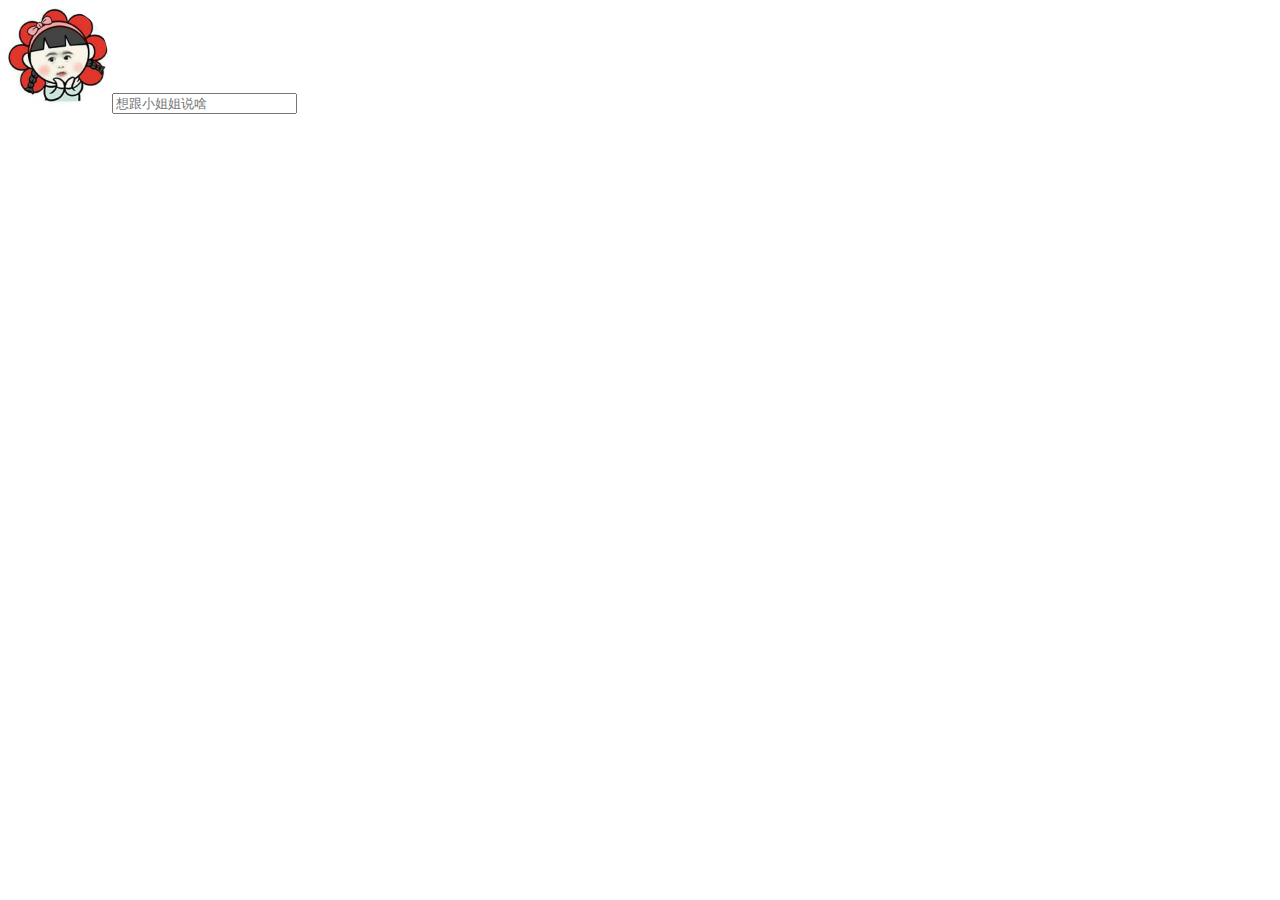
<file: 生活小助手/robot-component.html>
<!DOCTYPE html>
<html lang="en">

<head>
    <meta charset="UTF-8">
    <meta name="viewport" content="width=device-width, initial-scale=1.0">
    <meta http-equiv="X-UA-Compatible" content="ie=edge">
    <title>Document</title>
    <link rel="stylesheet" href="./css/base.css">
</head>

<body>
    <div id="app">
        <robot-box></robot-box>
    </div>
</body>

</html>
<script src="./lib/vue.js"></script>
<script src="./lib/axios.min.js"></script>
<!-- 定义模板 -->
<script id='robot' type="text/html">
    <div class="robot">
        <img class="sister" src="./img/littleSister.jpg" alt="">
        <input type="text" placeholder="想跟小姐姐说啥" v-model.trim="message" @keyup.enter="cast">
        <transition-group v-show="castList.length!=0" name="list" tag="ul">
            <li @dblclick="remove(index)" :style='{transitionDelay:index*300+"ms"}' v-for="(item, index) in castList" :key="item.info">
                <img :src="item.isMe ? './img/brother.jpg' : './img/sister.jpg' " alt="">:{{item.info}}
            </li>
        </transition-group>
        <!-- <transition name="bounce">
            <img class="err" v-if="isShow"  src="./img/noExist.jpg" alt="">
        </transition> -->
    </div>
</script>
<script>
    Vue.component('robot-box', {
        template: '#robot',
        data: function () {
            return {
                message: "",
                castList: [],
                // isShow: false
            }
        },
        methods: {
            cast() {
                //先加入自己的信息
                this.castList.push({
                    info: this.message,
                    isMe: true
                })
                const params = new URLSearchParams();
                params.append('key', '5ccb2c69257c4d279bef29dd4cf5a4a5');
                params.append('info', this.message);
                axios.post('http://www.tuling123.com/openapi/api', params)
                    .then(response => {
                        // console.log(response);

                        this.castList.push({
                            info: response.data.text,
                            isMe: false
                        })
                    })
                    .catch(response => {
                        console.log(response);
                    })
                this.message = '';
            },
            remove(index) {
                this.castList.splice(index, 1);
            }
        }
    });

    let app = new Vue({
        el: '#app'
    })
</script>
</file>
<file: 生活小助手/css/base.css>
.weather img.sun {
    height: 100px;
    width: 100px;
    border-radius: 50%;
}

.weather img.err {
   display: block;
   margin:20px;
}



.weather ul {
    list-style: none;
}

.list-item {
    display: inline-block;
    margin-right: 10px;
}

.list-enter-active,
.list-leave-active {
    transition: all 1s;
}

.list-enter,
.list-leave-to
/* .list-leave-active for below version 2.1.8 */

    {
    opacity: 0;
    transform: translateX(300px);
}

.bounce-enter-active {
    animation: bounce-in .5s;
}



@keyframes bounce-in {
    0% {
        transform: scale(0);
    }
    50% {
        transform: scale(1.5);
    }
    100% {
        transform: scale(1);
    }
}
.robot img.sister {
    height: 100px;
    width: 100px;
    border-radius: 50%;
}

.robot li img {
    height: 30px;
    /* margin:20px; */
}



.robot ul {
    list-style: none;
}

.list-item {
    display: inline-block;
    margin-right: 10px;
}

.list-enter-active,
.list-leave-active {
    transition: all 1s;
}

.list-enter,
.list-leave-to
/* .list-leave-active for below version 2.1.8 */

    {
    opacity: 0;
    transform: translateX(300px);
}

.bounce-enter-active {
    animation: bounce-in .5s;
}

@keyframes bounce-in {
    0% {
        transform: scale(0);
    }
    50% {
        transform: scale(1.5);
    }
    100% {
        transform: scale(1);
    }
}
.music{
    height: 580px;
    display: flex;
}
.music .left{
    width: 500px;
    background-color: skyblue;
    overflow-y: scroll;
}
.music .left input{
    display: block;
    margin: 10px auto;
    height: 30px;
    border-radius: 10px;
    width: 400px;
    padding-left: 20px;
    border:none;
}
.music .left ul{
    list-style: none;
}
.music .left ul li{
    cursor: pointer;
}
.music .left ul li:hover{
    color:white;
    background-color: hotpink;
    font-weight: 700;
    /* font-size:22px; */
}

.music .right{
    flex:1;
    background-color: hotpink;
}
.music .right img{
    width: 300px;
    height: 300px;
    border-radius: 50%;
    display: block;
    margin: 10px auto 0;
}
.music .right audio{
    display: block;
    margin: 0 auto;
}

.auto-rotate{
    animation: rotate linear infinite 1s;
    animation-play-state: paused;
}
.play{
    animation-play-state: running;
}

@keyframes rotate{
    from{}
    50%{
        transform: rotateZ(180deg) scale(1.1,1.1);
    }
    to{
        transform: rotateZ(360deg);
    }
}

ul {
    list-style: none;
}

.list-item {
    display: inline-block;
    margin-right: 10px;
}

.list-enter-active,
.list-leave-active {
    transition: all .1s;
}

.list-enter,
.list-leave-to
/* .list-leave-active for below version 2.1.8 */

    {
    opacity: 0;
    transform: translatex(300px);
}
</file>
